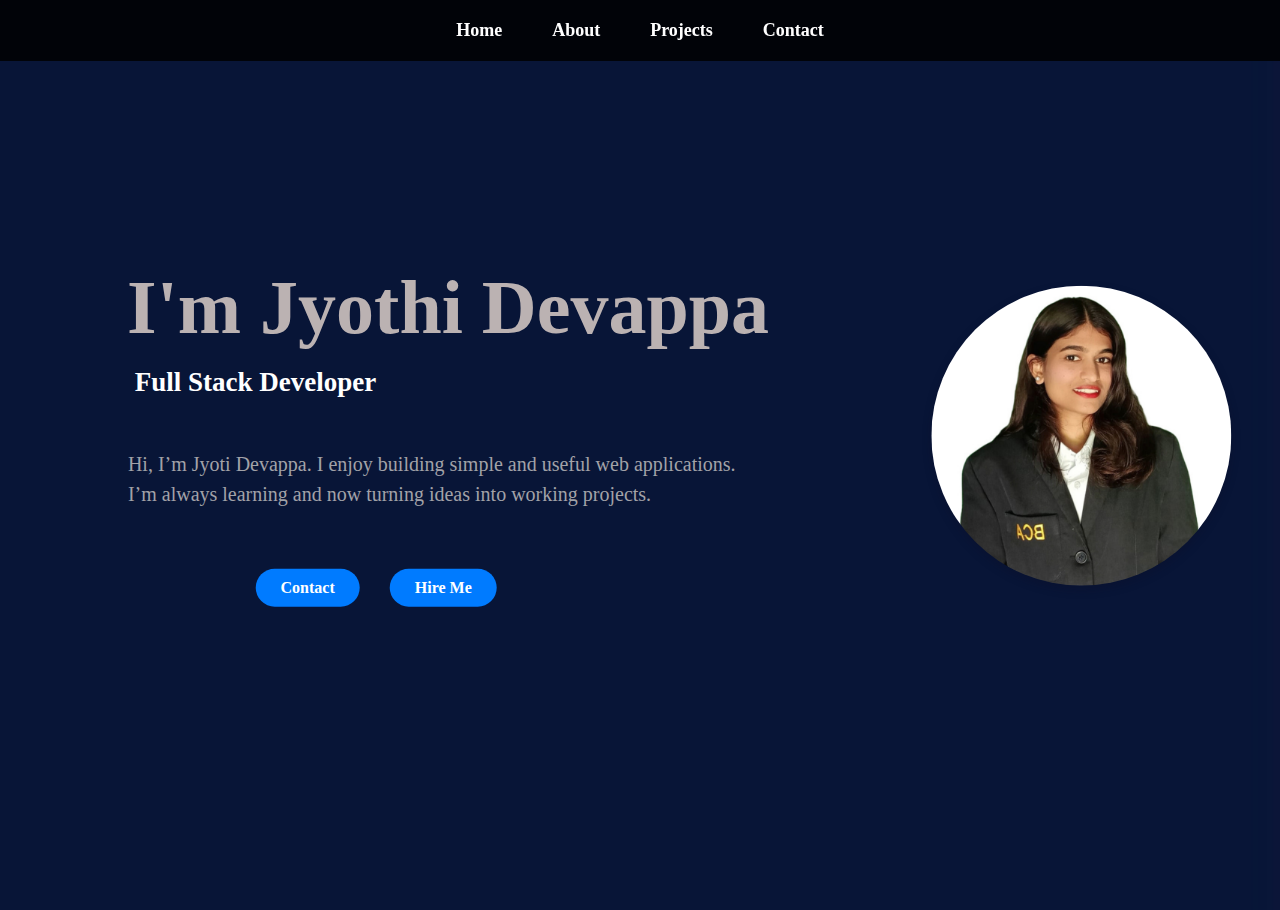
<file: index.html>
<!DOCTYPE html>
<html lang="en">

<head>
  <meta charset="UTF-8">
<meta name="viewport" content="width=device-width, initial-scale=1.0, maximum-scale=1.0, user-scalable=no">  <title>Portfolio</title>
  <link rel="stylesheet" href="style.css">
</head>

<body>

  <div id="navbar"></div>

  <div class="main-content">
    <div class="intro-text">
      <h1>I'm Jyothi Devappa</h1>
      <div class="intro-text1">
        <h2>Full Stack Developer</h2>
        <img src="photo.png" alt="Profile Picture" class="profile-pic">
        <p class="intro-text2">
          Hi, I’m Jyoti Devappa. I enjoy building simple and useful web applications.<br>
          I’m always learning and now turning ideas into working projects.
        </p>
        <div class="button-group">
          <a href="contact.html" class="btn">Contact</a>
          <a href="hireme.html" class="btn">Hire Me</a>
        </div>
      </div>
    </div>
  </div>


  <script>
    fetch("navbar.html")
      .then(response => response.text())
      .then(data => {
        document.getElementById("navbar").innerHTML = data;
      });

  
  </script>

</body>
</html>
</file>
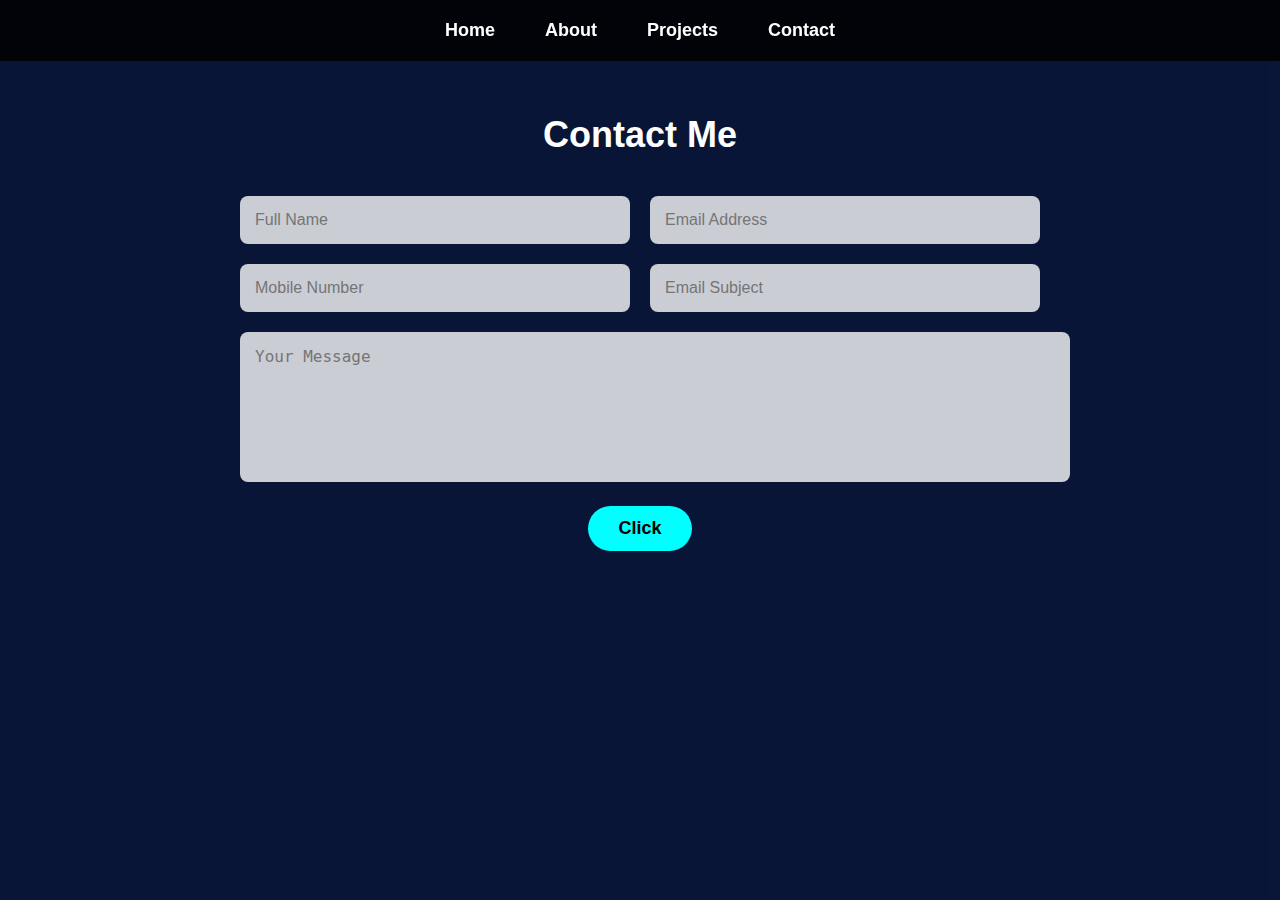
<file: contact.html>
<!DOCTYPE html>
<html lang="en">
<head>
    <meta charset="UTF-8">
    <title>Contact Me</title>
    <link rel="stylesheet" href="contact.css">
</head>
<body>

    <!-- This will include the same navbar everywhere -->
<div id="navbar"></div>

    <div class="contact-container">
        <h1>Contact Me</h1>

        <form class="contact-form">
            <div class="input-row">
                <input type="text" name="fullname" placeholder="Full Name" required>
                <input type="email" name="email" placeholder="Email Address" required>
            </div>
            <div class="input-row">
                <input type="tel" name="mobile" placeholder="Mobile Number" required>
                <input type="text" name="subject" placeholder="Email Subject" required>
            </div>
            <textarea name="message" placeholder="Your Message" required></textarea>
            <button type="submit">Click</button>
        </form>
    </div>
    <script>
        fetch("navbar.html")
          .then(response => response.text())
          .then(data => {
            document.getElementById("navbar").innerHTML = data;
          });
      </script>
      
</body>
</html>
</file>
<file: style.css>
body {
    background-image: url("navyblue.jpg");
    background-size: cover;
    background-position: center;
    background-repeat: repeat;
    margin: 0;
    padding: 0;
    overflow-x: hidden;  /* ✅ remove horizontal scrolling */
 display: flex;
  flex-direction: column;
  min-height: 100vh;

}

.main-content {
    position: relative;
    box-sizing: border-box;
    flex: 1;
  width: 100%;
  top: 10px;

}

/* Your original absolute positioning remains same: */

.intro-text {
    position: absolute;
    top: 33%;
    left: 35%;
    transform: translate(-50%, -50%);
    color: rgb(187, 178, 178);
    font-size: 38px;
    font-weight: bold;
}

.intro-text1 {
    position: absolute;
    top: 90%;
    left: 20%;
    transform: translate(-50%, -50%);
    color: rgb(255, 255, 255);
    font-size: 18px;
    font-weight: bold;
    white-space: nowrap;
    text-shadow: #cedbdb;
}

.profile-pic {
    position: absolute;
    top: 120%;
    left: 330%;
    transform: translateY(-50%);
    border-radius: 70px;
    box-shadow: 0 4px 8px rgba(12, 16, 39, 0.4);
    width: 300px;
    height: 300px;
    border-radius: 50%;
    object-fit: cover;
}

.intro-text2 {
    position: absolute;
    top: 150%;
    left: 80%;
    transform: translate(-50%, -50%);
    color: rgb(162, 162, 168);
    font-size: 20px;
    font-weight: normal;
    width: 400px;
    line-height: 1.5;
}

.button-group {
    position: absolute;
    top: 320%;
    left: 100%;
    transform: translate(-50%, -50%);
    display: flex;
    gap: 30px;
}

.btn {
    padding: 10px 25px;
    font-size: 16px;
    font-weight: bold;
    color: white;
    background-color: #007bff;
    border: none;
    border-radius: 25px;
    text-decoration: none;
    transition: background-color 0.3s ease;
}

.btn:hover {
    background-color: #00ffff;
    color: #000;
}


@media (max-width: 768px) {

    body {
        overflow-x: hidden;
background-color: #fdf6f0;
background-image: none;
        height: auto;
        padding: 0;
        margin: 0;
    
    padding-top: 80px; /* add top padding to avoid content hiding under fixed header */
  
    }

      .main-content {
        padding-top: 10px; /* Slightly less on mobile */
    }

    .intro-text {
        position: static;
        transform: none;
        text-align: center;
        font-size: 16px;
        margin-bottom: 20px;
        color: #000;
    }

    .intro-text1 {
        position: static;
        transform: none;
        text-align: center;
        font-size: 12px;
        white-space: normal;
        margin-bottom: 20px;
        color: #4d4e4e;
    }

   .profile-pic {
    position: static;
    transform: none;
    margin: 20px auto 30px auto; /* Increased top margin from 0 to 20px */
    width: 300px;
    height: 300px;
}
    .intro-text2 {
        position: static;
        transform: none;
        text-align: left;
        width: 80%;
        font-size: 18px;
        margin: 0 auto 10px auto;
        padding: 0 10px;
        color: #4d4e4e;
    }
.button-group {
    position: static;
    transform: none;
    display: flex;
    justify-content: center;
    gap: 80px;
    flex-wrap: wrap;
    margin-top: 50px; /* ✅ Push down little bit */
    margin-bottom: 30px; /* ✅ Breathing space before footer */

}

.btn {
    padding: 15px 30px;
    font-size: 15px;
    background-color:lightblue;
        border-radius: 14px;

}

}
</file>
<file: contact.css>
body {
    background-image: url("navyblue.jpg");
    background-size: cover;
    background-repeat: no-repeat;
    background-position: center;
    margin: 0;
    font-family: sans-serif;
    color: white;
}

.contact-container {
    text-align: center;
    padding: 90px;
}

.contact-container h1 {
    margin-bottom: 40px;
    font-size: 36px;
    color: white;
}

.contact-form {
    max-width: 800px;
    margin: 0 auto;
}

.input-row {
    display: flex;
    justify-content: space-between;
    margin-bottom: 20px;
    gap: 20px;
}

.contact-form input,
.contact-form textarea {
    width: 100%;
    padding: 15px;
    border: none;
    border-radius: 8px;
    background-color: #ffffffc9;
    color: black;
    font-size: 16px;
}

.contact-form textarea {
    height: 120px;
    margin-bottom: 20px;
    resize: none;
}

.contact-form button {
    background-color: #00ffff;
    color: black;
    padding: 12px 30px;
    border: none;
    border-radius: 30px;
    font-size: 18px;
    font-weight: bold;
    cursor: pointer;
    display: block;
    margin: 0 auto;
    transition: background-color 0.3s ease;
}

.contact-form button:hover {
    background-color: #00cccc;
}

@media (max-width: 768px) {
    body {
        background-color: #fdf6f0;
        background-image: none;
        color: #222;
        padding: 30px 20px;
    }

    .contact-container h1 {
        color: #333;
            text-decoration: underline;

    }

    .contact-form input,
    .contact-form textarea {
        background-color: #ffffff;
        color: #222;
    }

    .contact-form button {
        background-color: #007bff;
        color: white;
    }

    .contact-form button:hover {
        background-color: #00bcd4;
    }
}
</file>
